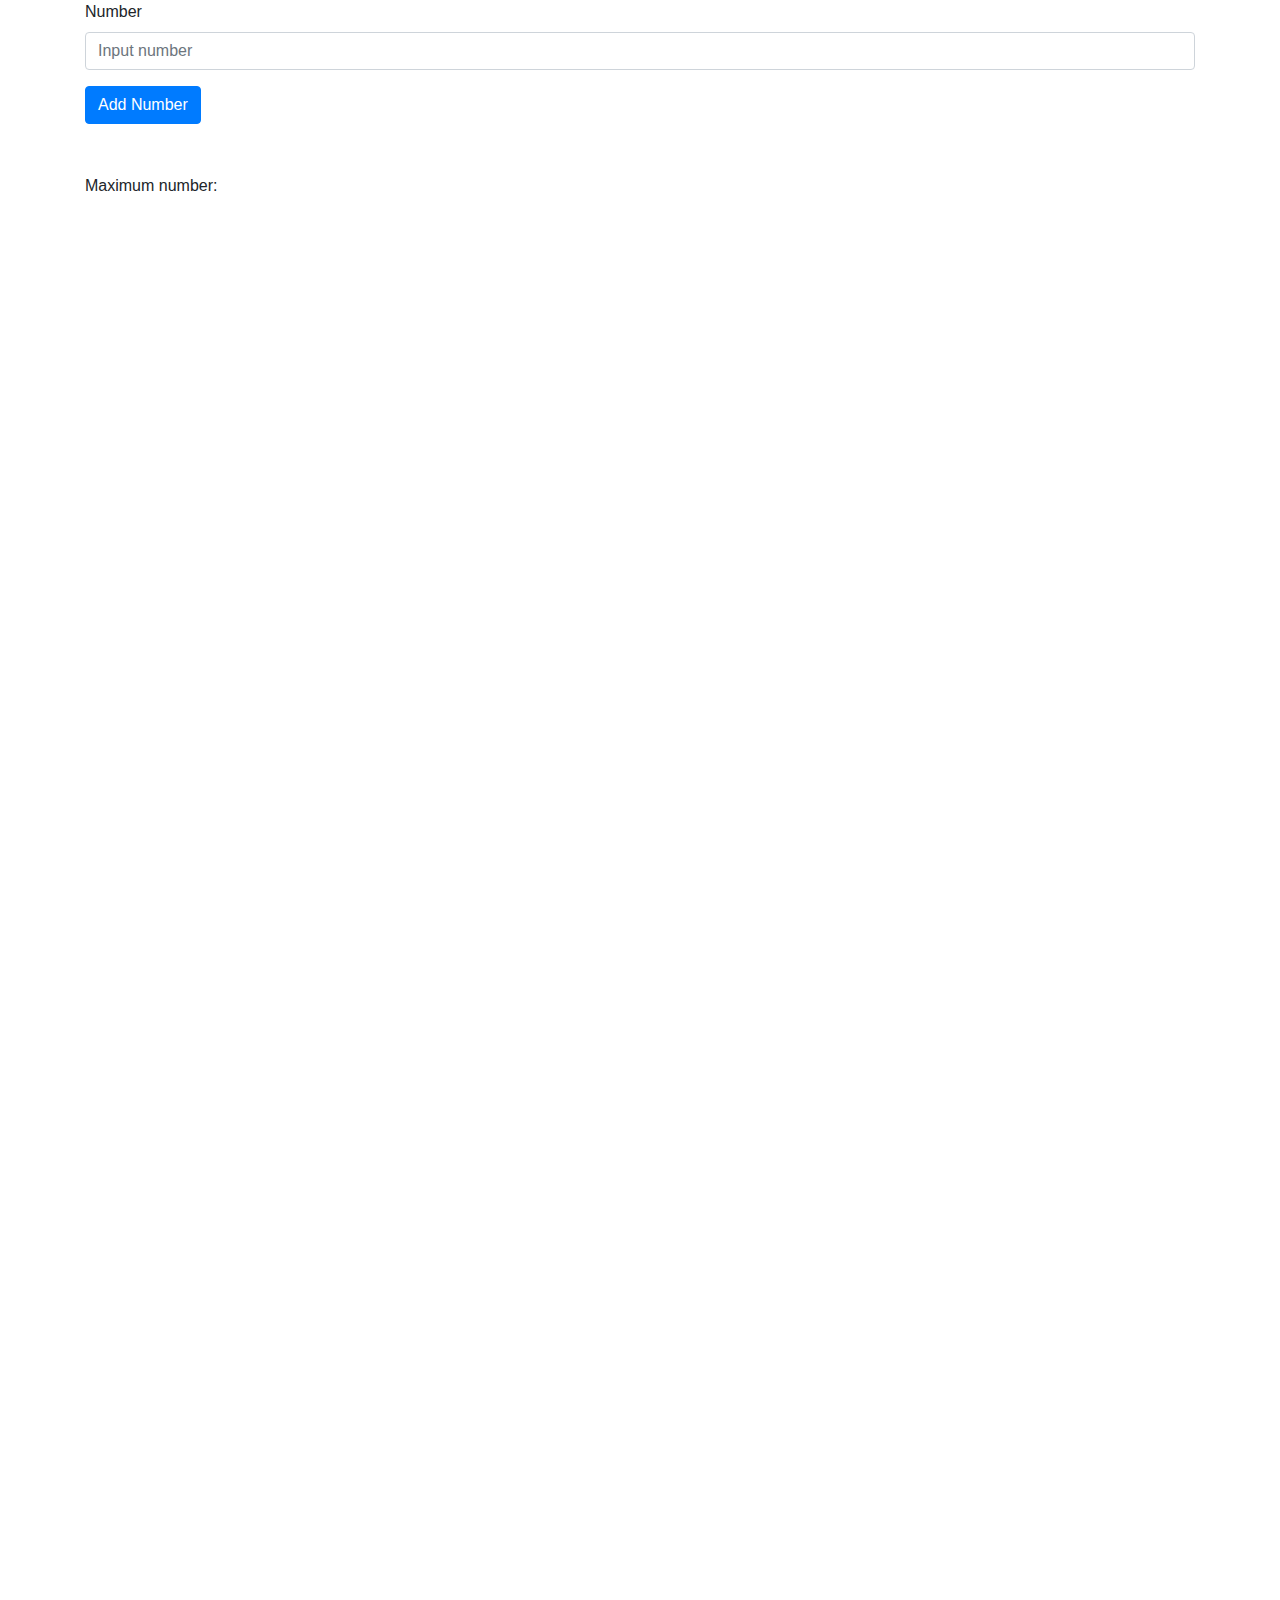
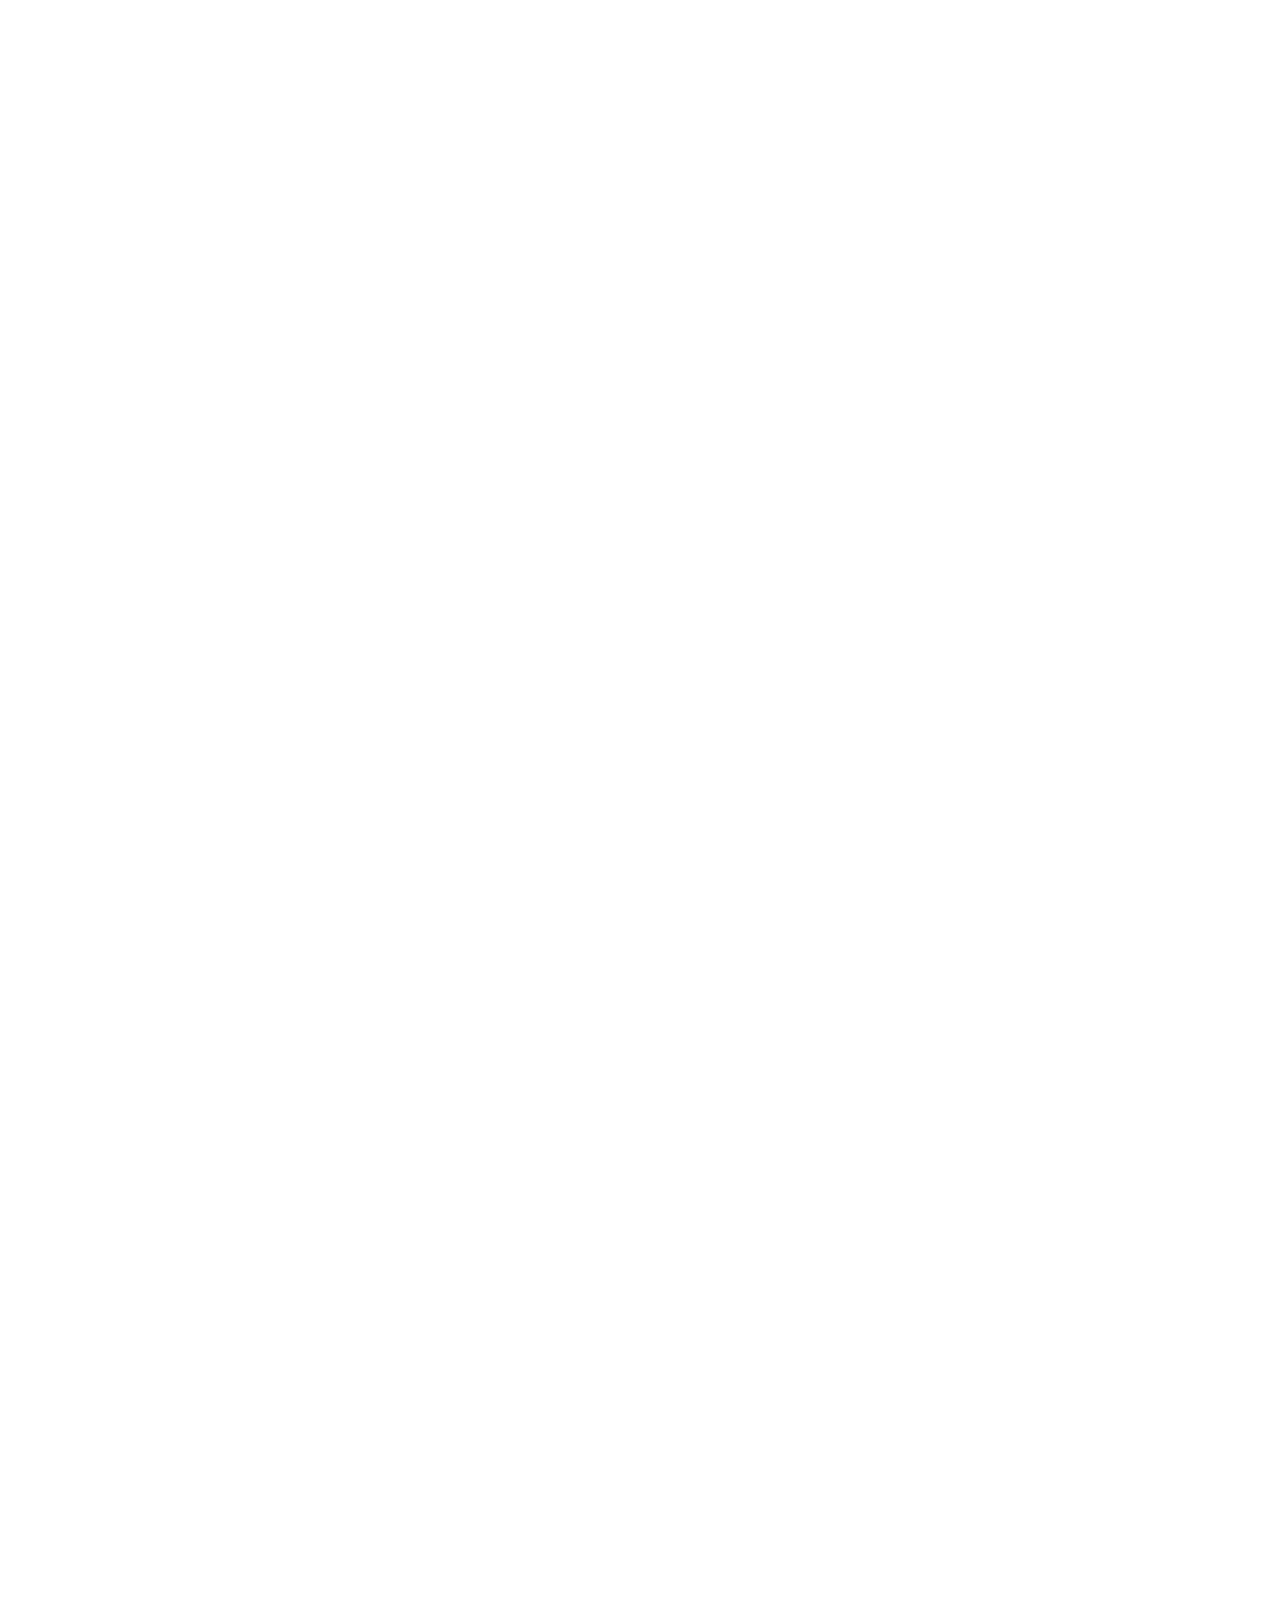
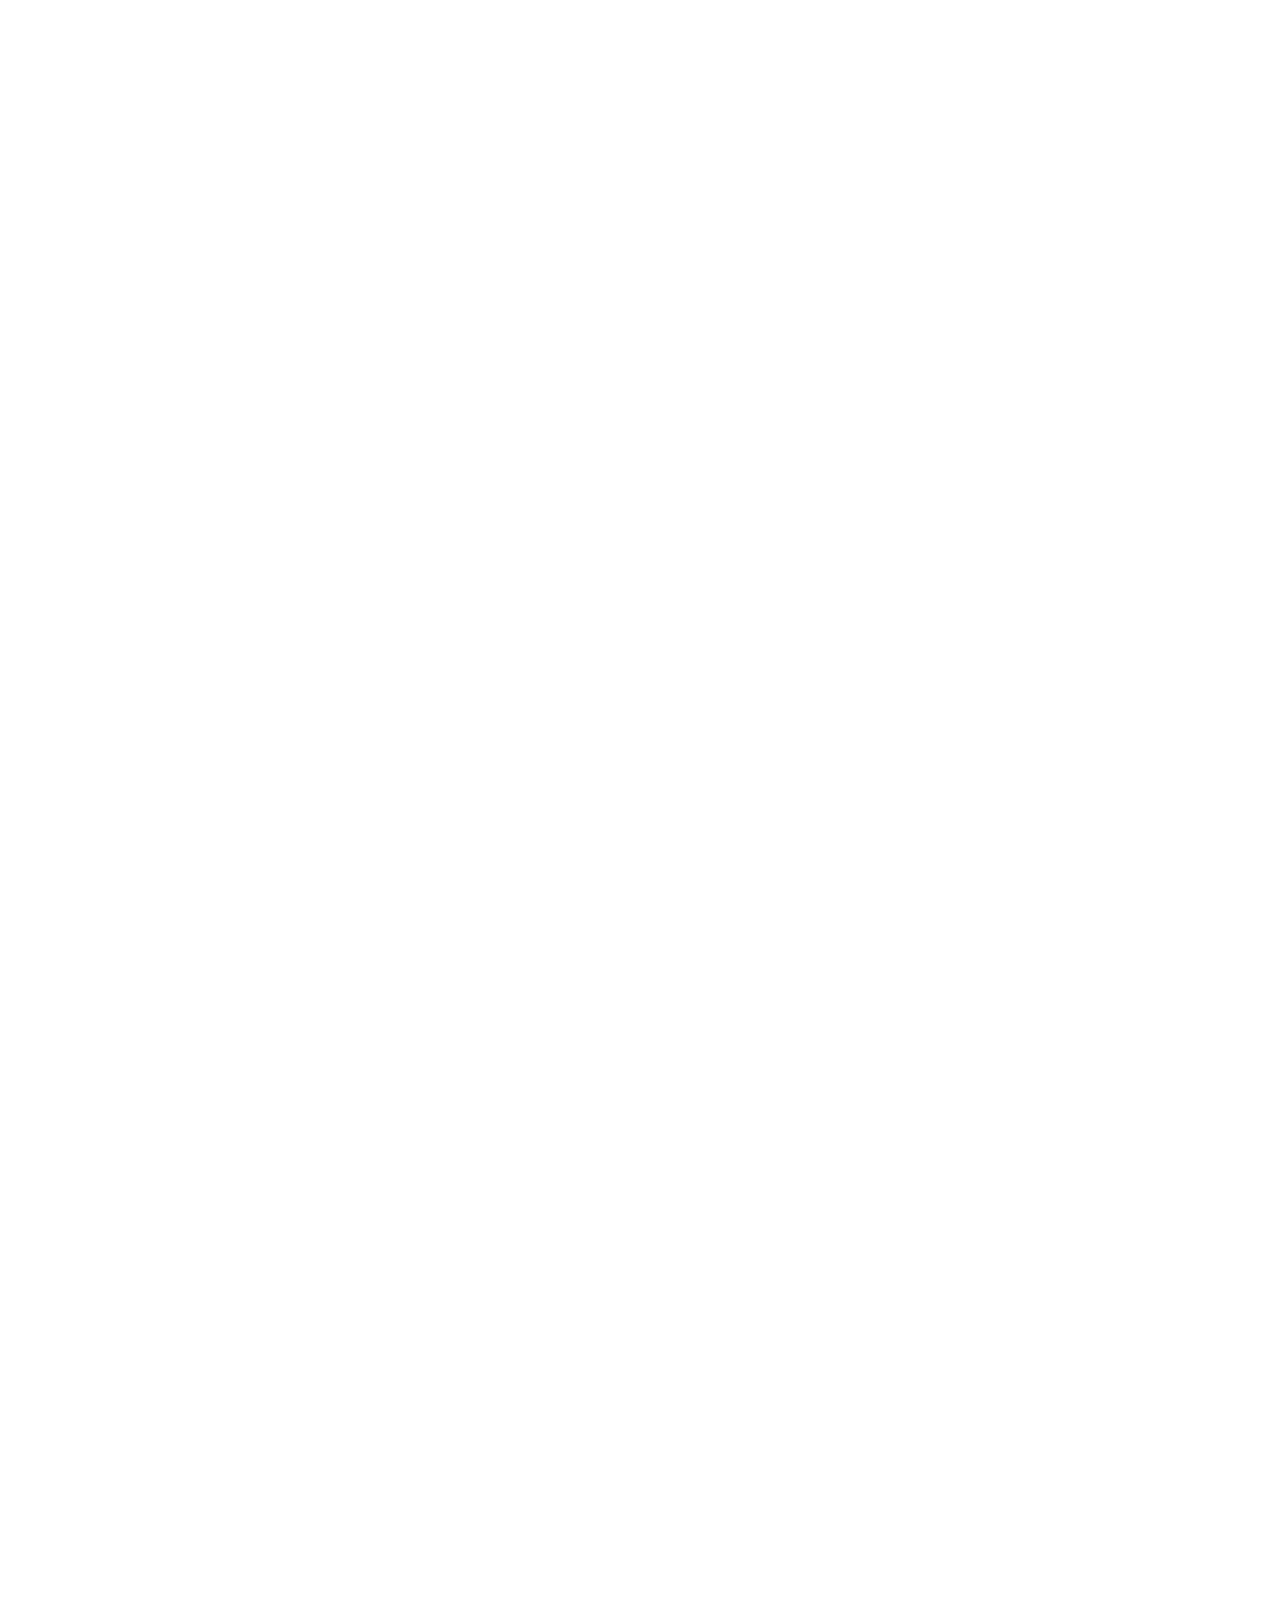
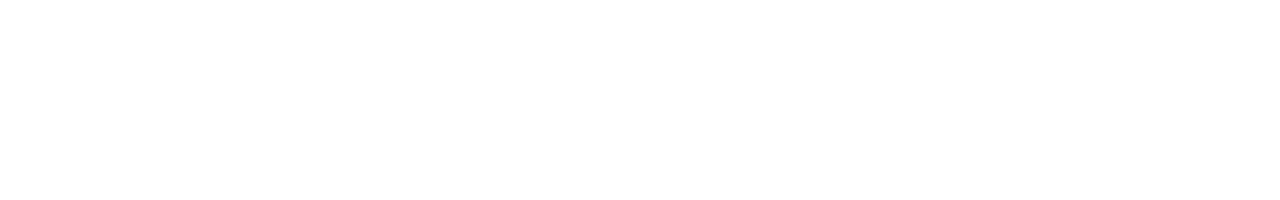
<file: 04.04.2018/Homeworks/index.html>
<!DOCTYPE html>
<html lang="en">

<head>
    <meta charset="UTF-8">
    <meta name="viewport" content="width=device-width, initial-scale=1.0">
    <meta http-equiv="X-UA-Compatible" content="ie=edge">
    <title>Document</title>
    <link rel="stylesheet" href="https://maxcdn.bootstrapcdn.com/bootstrap/4.0.0/css/bootstrap.min.css">
    <link href="https://use.fontawesome.com/releases/v5.0.8/css/all.css" rel="stylesheet">
    <link href="https://fonts.googleapis.com/css?family=Raleway" rel="stylesheet">
    <link rel="stylesheet" href="css/style.css">

</head>

<body>

    <div class="container">
        <div class="form-group">
            <label for="username">Number</label>
            <input type="number" class="form-control" id="number" placeholder="Input number">
        </div>
        <button type="submit" class="btn btn-primary submit">Add Number</button>
    
        <div class="result" style="margin-top: 50px;">Maximum number: <span></span> </div>
        
    </div>



    <script src="js/main.js"></script>
</body>

</html>
</file>
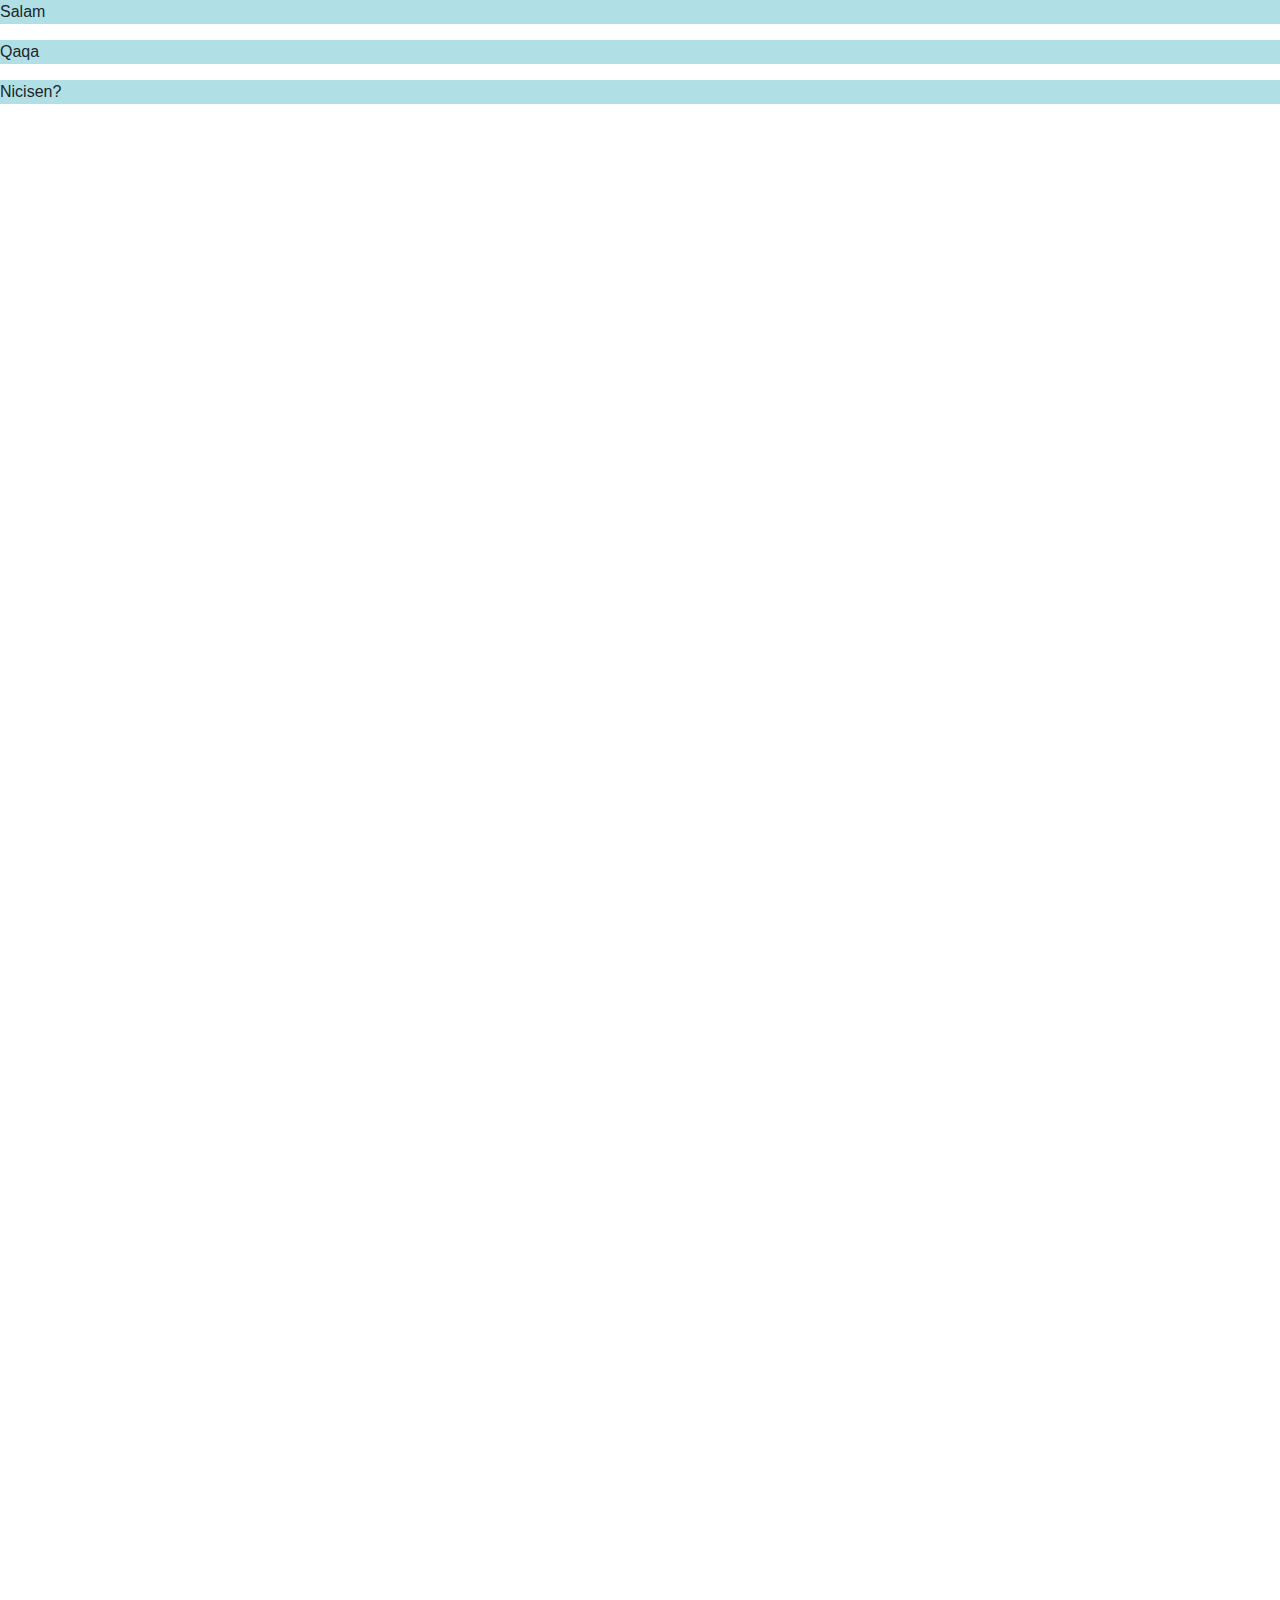
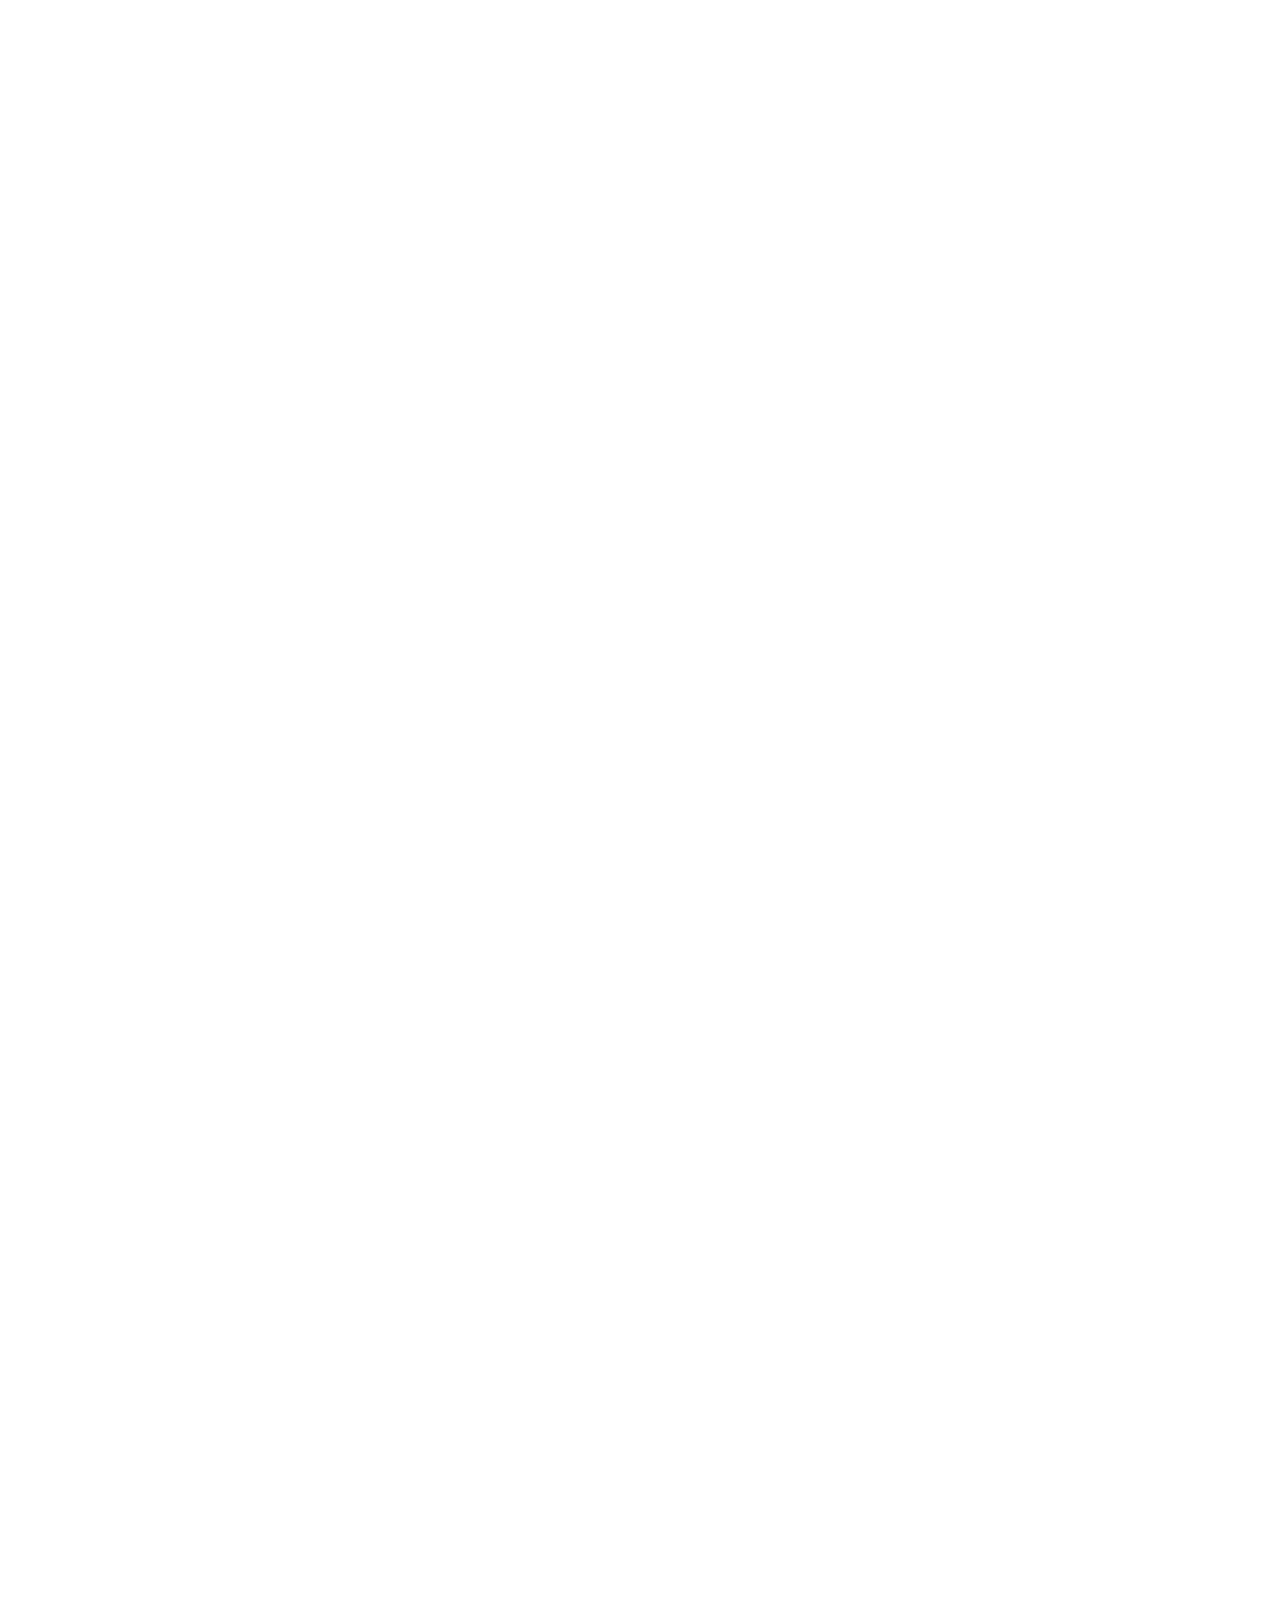
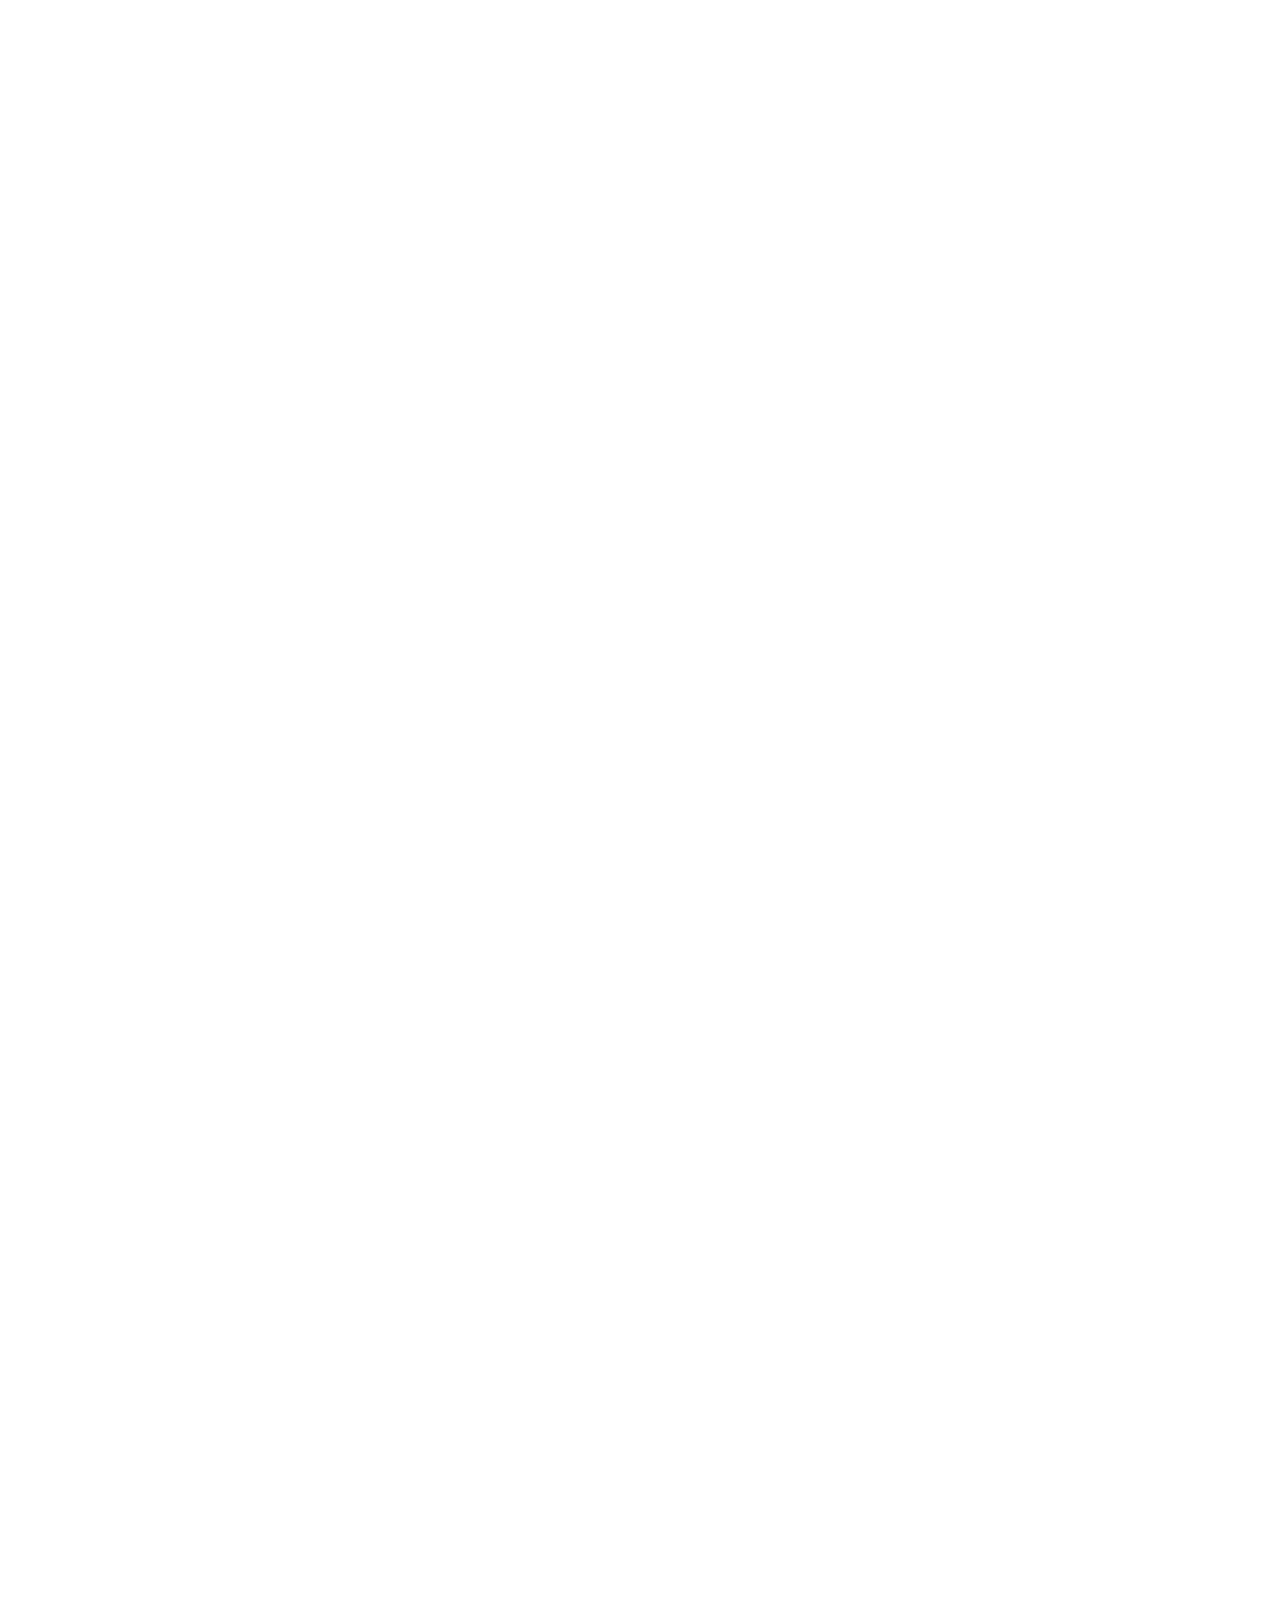
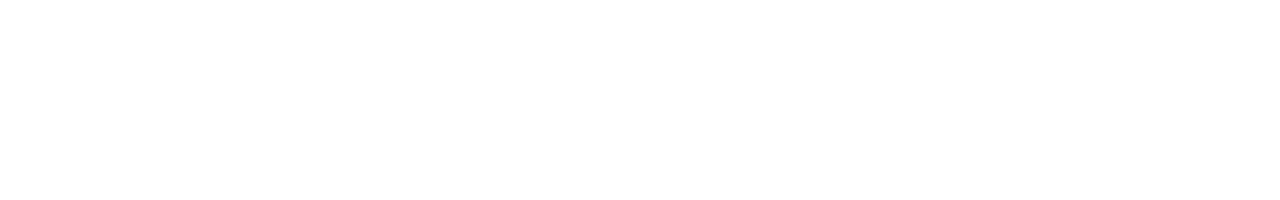
<file: 04.04.2018/New/index.html>
<!DOCTYPE html>
<html lang="en">

<head>
    <meta charset="UTF-8">
    <meta name="viewport" content="width=device-width, initial-scale=1.0">
    <meta http-equiv="X-UA-Compatible" content="ie=edge">
    <title>Document</title>
    <link rel="stylesheet" href="https://maxcdn.bootstrapcdn.com/bootstrap/4.0.0/css/bootstrap.min.css">
    <link href="https://use.fontawesome.com/releases/v5.0.8/css/all.css" rel="stylesheet">
    <link href="https://fonts.googleapis.com/css?family=Raleway" rel="stylesheet">
    <link rel="stylesheet" href="css/style.css">

</head>

<body>

    <div>
        <div></div>
        <a href="main.html"></a>
        <p>Salam</p>
    </div>
    <div>
        <a href="main.html"></a>
        <p>Qaqa</p>
    </div>
    <div>
        <a href="main.html"></a>
        <p>Nicisen?</p>
    </div>
    
    <h1></h1>

    <script src="js/main.js"></script>
</body>

</html>
</file>
<file: 04.04.2018/Homeworks/css/style.css>
/* My Defaults */
* {
    margin: 0;
    padding: 0;
    box-sizing: border-box;
}
body{
    height: 5000px;
}
a {
    text-decoration: none;
}
li {
    list-style-type: none;
}

/* END OF DEFAULT */

.wrapper{
    display: flex;
    width: 80%;
    margin: 0 auto;
    flex-direction: row;
    justify-content: space-evenly;
    height: 900px;
    border: 1px solid #555;
    flex-wrap: wrap;
    align-content: space-between;
}
.floated{
    width: 25%;
    height: 200px;
    background-color: #555;
    text-align: center;
    line-height: 200px;
    color: white;
    font-size: 2em;
    font-family: Raleway, 'sans-serif';
}
/* .floated:nth-child(1){
    height: 150px;
    line-height: 150px;
}
.floated:nth-child(3){
    height: 250px;
} */
</file>
<file: 04.04.2018/New/css/style.css>
/* My Defaults */
* {
    margin: 0;
    padding: 0;
    box-sizing: border-box;
}
body{
    height: 5000px;
}
a {
    text-decoration: none;
}
li {
    list-style-type: none;
}

/* END OF DEFAULT */

.wrapper{
    display: flex;
    width: 80%;
    margin: 0 auto;
    flex-direction: row;
    justify-content: space-evenly;
    height: 900px;
    border: 1px solid #555;
    flex-wrap: wrap;
    align-content: space-between;
}
.floated{
    width: 25%;
    height: 200px;
    background-color: #555;
    text-align: center;
    line-height: 200px;
    color: white;
    font-size: 2em;
    font-family: Raleway, 'sans-serif';
}
/* .floated:nth-child(1){
    height: 150px;
    line-height: 150px;
}
.floated:nth-child(3){
    height: 250px;
} */
</file>
